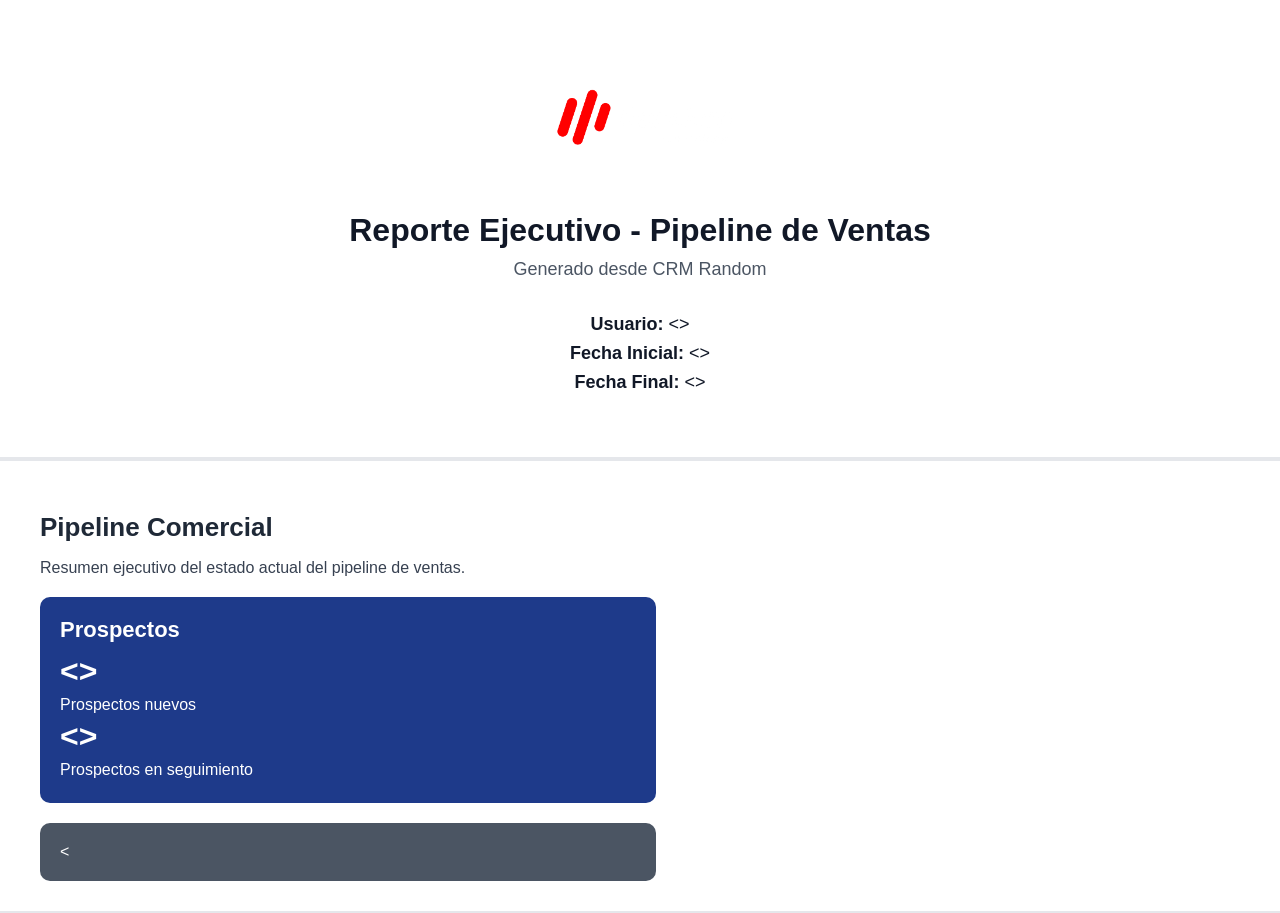
<file: plantilla-pdf.html>
<!DOCTYPE html>
<html lang="es">
<head>
<meta charset="UTF-8">
<title>Reporte Ejecutivo - Pipeline de Ventas</title>

<style>
    body {
        font-family: "Segoe UI", sans-serif;
        margin: 0;
        padding: 0;
        background: #ffffff;
        color: #111827;
    }

    .portada {
        text-align: center;
        padding: 60px 20px;
        border-bottom: 4px solid #e5e7eb;
    }

    .logo {
        width: 240px;
        margin-bottom: 20px;
    }

    .titulo-portada {
        font-size: 32px;
        font-weight: 700;
        margin-bottom: 10px;
    }

    .subtitulo-portada {
        font-size: 18px;
        color: #4b5563;
        margin-bottom: 30px;
    }

    .datos-portada {
        font-size: 18px;
        line-height: 1.6;
        margin-top: 20px;
    }

    .seccion {
        padding: 30px 40px;
        border-bottom: 2px solid #e5e7eb;
    }

    .seccion h2 {
        font-size: 26px;
        margin-bottom: 10px;
        color: #1f2937;
    }

    .seccion p {
        font-size: 16px;
        color: #374151;
    }

    .tarjetas {
        display: flex;
        flex-wrap: wrap;
        gap: 20px;
        margin-top: 20px;
    }

    .tarjeta {
        width: 48%;
        padding: 20px;
        border-radius: 10px;
        color: white;
    }

    .tarjeta h3 {
        margin: 0;
        font-size: 22px;
        margin-bottom: 10px;
    }

    .valor {
        font-size: 32px;
        font-weight: 700;
        margin-bottom: 6px;
    }

    .texto {
        font-size: 16px;
        margin-bottom: 4px;
    }

    .azul { background: #1e3a8a; }
    .gris { background: #4b5563; }
    .verde { background: #059669; }
    .rojo { background: #b91c1c; }
    .naranja { background: #ea580c; }

    .footer {
        text-align: center;
        font-size: 14px;
        color: #6b7280;
        margin-top: 40px;
        padding-bottom: 20px;
    }
</style>
</head>

<body>

<div class="portada">
    <img src="logo-random.png" class="logo">

    <div class="titulo-portada">Reporte Ejecutivo - Pipeline de Ventas</div>
    <div class="subtitulo-portada">Generado desde CRM Random</div>

    <div class="datos-portada">
        <strong>Usuario:</strong> <<nombreUsuario>> <br>
        <strong>Fecha Inicial:</strong> <<fechaInicial>> <br>
        <strong>Fecha Final:</strong> <<fechaFinal>>
    </div>
</div>

<div class="seccion">
    <h2>Pipeline Comercial</h2>
    <p>Resumen ejecutivo del estado actual del pipeline de ventas.</p>

    <div class="tarjetas">

        <div class="tarjeta azul">
            <h3>Prospectos</h3>
            <div class="valor"><<prospectosNuevos>></div>
            <div class="texto">Prospectos nuevos</div>

            <div class="valor"><<prospectosEnSeguimiento>></div>
            <div class="texto">Prospectos en seguimiento</div>
        </div>

        <div class="tarjeta gris">
            <
</file>
